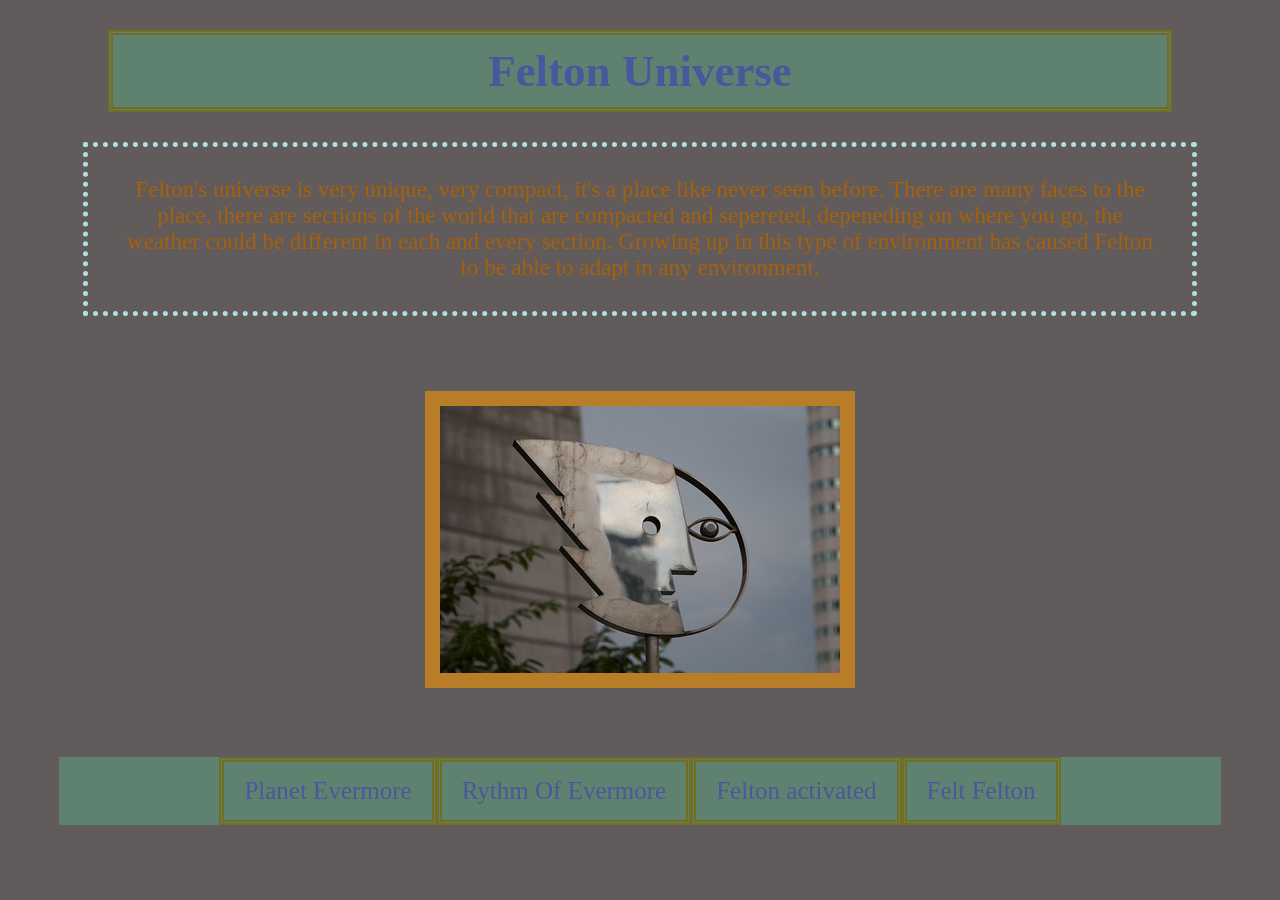
<file: index.html>
<!DOCTYPE html>
<html>
<head>
	<meta charset="utf-8">
	<meta name="viewport" content="width=device-width, initial-scale=1">
	<title>Felton</title>
    <link rel="stylesheet" type="text/css" href="styles.css">
</head>
<body>
    <h1>Felton Universe</h1>
    <p>Felton's universe is very unique, very compact, it's a place like never seen before. There are many faces to the place, there are sections of the world that are compacted and sepereted, depeneding on where you go, the weather could be different in each and every section. Growing up in this type of environment has caused Felton to be able to adapt in any environment. </p>
    <img src="images/metalclearface.jpg" width="400px" alt="metal clear face"> 
    <br>
    <ul>
        <li><a href="landscape.html">Planet Evermore</a></li>
        <li><a href="audio.html">Rythm Of Evermore</a></li>
        <li><a href="animation.html">Felton activated</a></li>
        <li><a href="3d.html">Felt Felton</a></li>





    </ul>




 
</body>
</html>
</file>
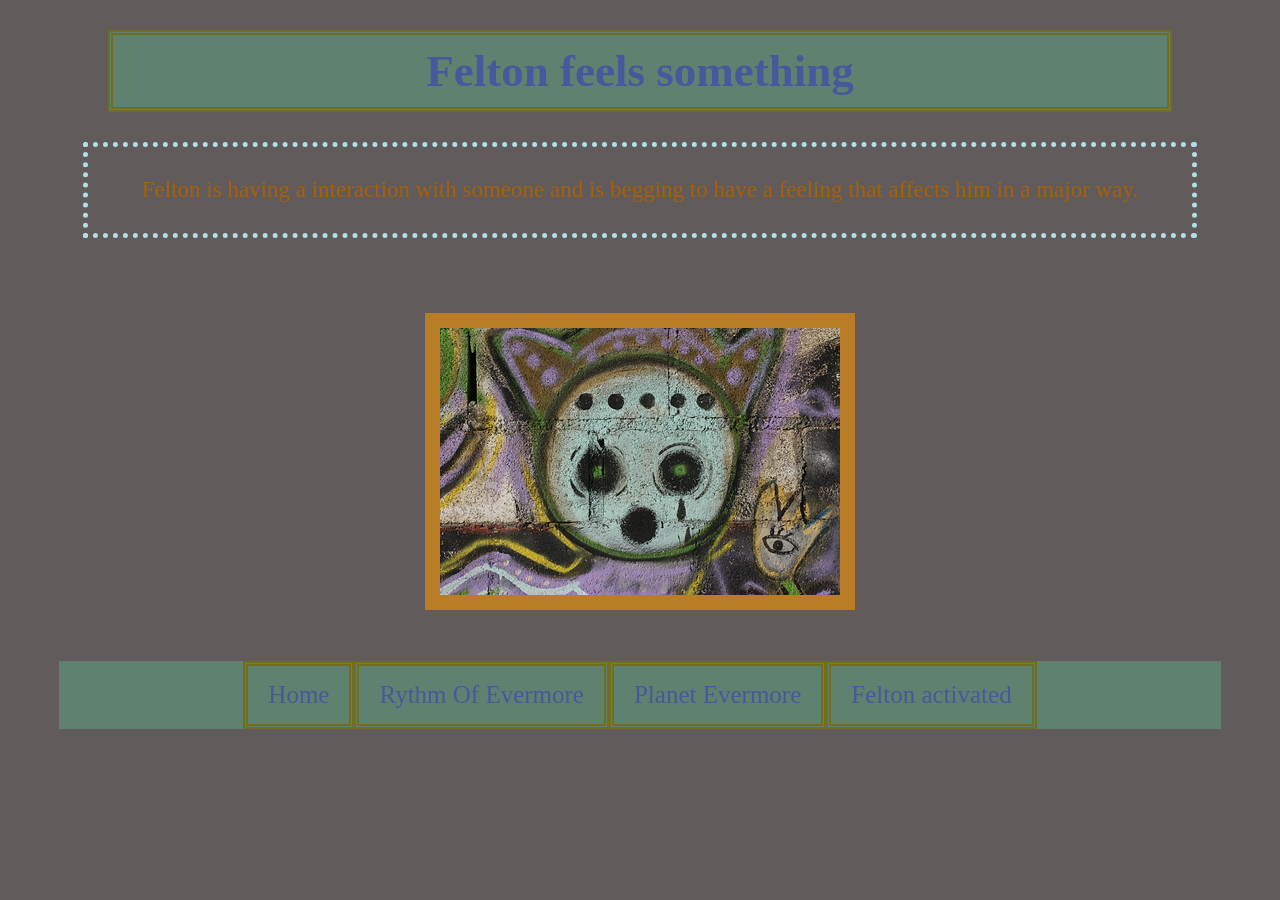
<file: 3d.html>
<!DOCTYPE html>
<html>
<head>
	<meta charset="utf-8">
	<meta name="viewport" content="width=device-width, initial-scale=1">
	<title>Felt Felton</title>
	<link rel="stylesheet" type="text/css" href="styles.css">
</head>
<body>
	<h1>Felton feels something</h1>
	<p>Felton is having a interaction with someone and is begging to have a feeling that affects him in a major way.</p>
	<img src="images/felt.jpg" width="400px" alt="Felton feel face">

		        <ul>
        <li><a href="index.html">Home</a></li>
        <li><a href="audio.html">Rythm Of Evermore</a></li>
        <li><a href="landscape.html">Planet Evermore</a></li>
        <li><a href="animation.html">Felton activated</a></li>





    </ul>

</body>
</html>
</file>
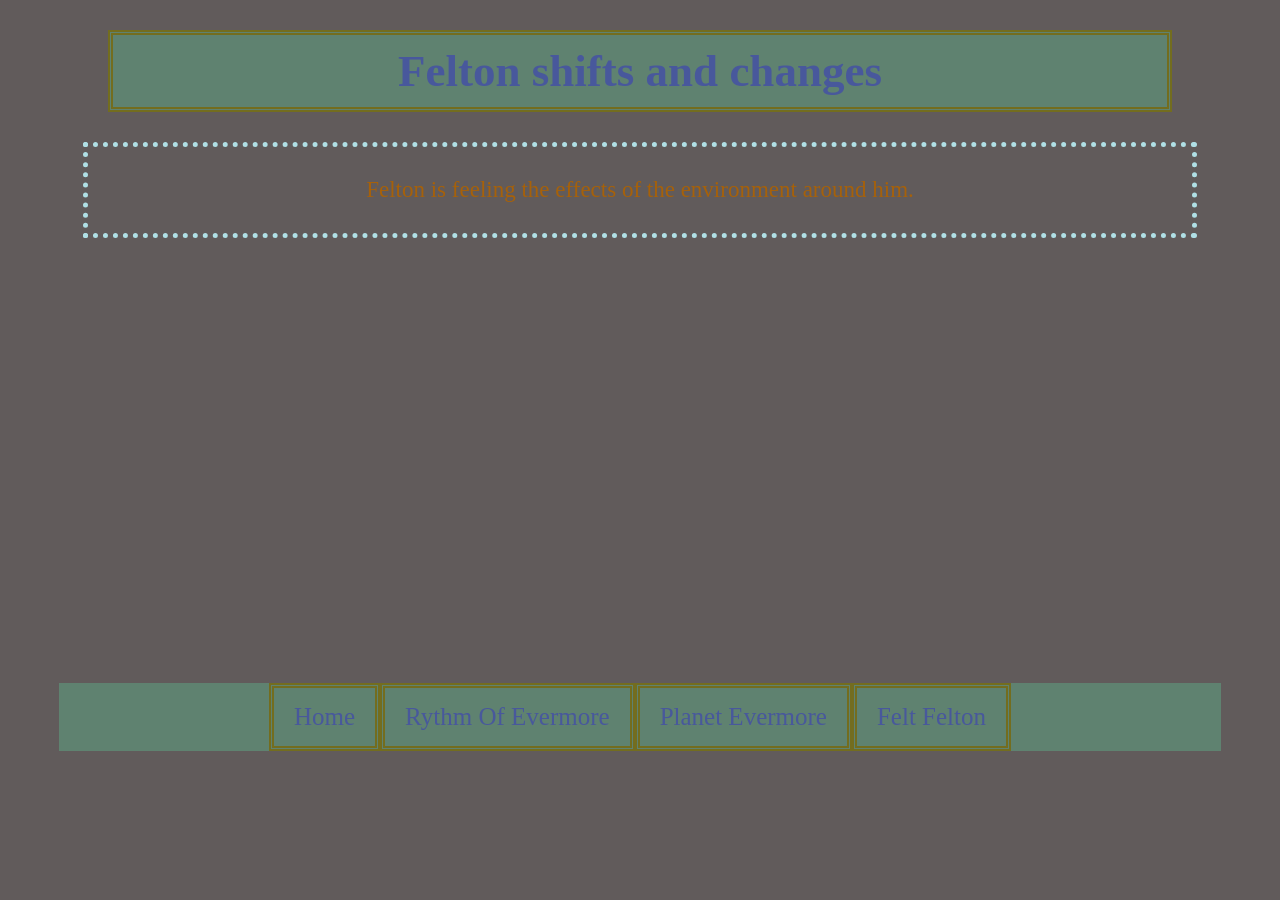
<file: animation.html>
<!DOCTYPE html>
<html>
<head>
	<meta charset="utf-8">
	<meta name="viewport" content="width=device-width, initial-scale=1">
	<title>The world</title>
	<link rel="stylesheet" type="text/css" href="styles.css">
</head>
<body>
	<h1>Felton shifts and changes</h1>
	<p>Felton is feeling the effects of the environment around him.</p>

	<iframe width="560" height="315" src="https://www.youtube.com/embed/JUemYRq5AM4?si=5SQCHAnIxJKafk4Y" title="YouTube video player" frameborder="0" allow="accelerometer; autoplay; clipboard-write; encrypted-media; gyroscope; picture-in-picture; web-share" referrerpolicy="strict-origin-when-cross-origin" allowfullscreen></iframe>

	        <ul>
        <li><a href="index.html">Home</a></li>
        <li><a href="audio.html">Rythm Of Evermore</a></li>
        <li><a href="landscape.html">Planet Evermore</a></li>
        <li><a href="3d.html">Felt Felton</a></li>





    </ul>


</body>
</html>
</file>
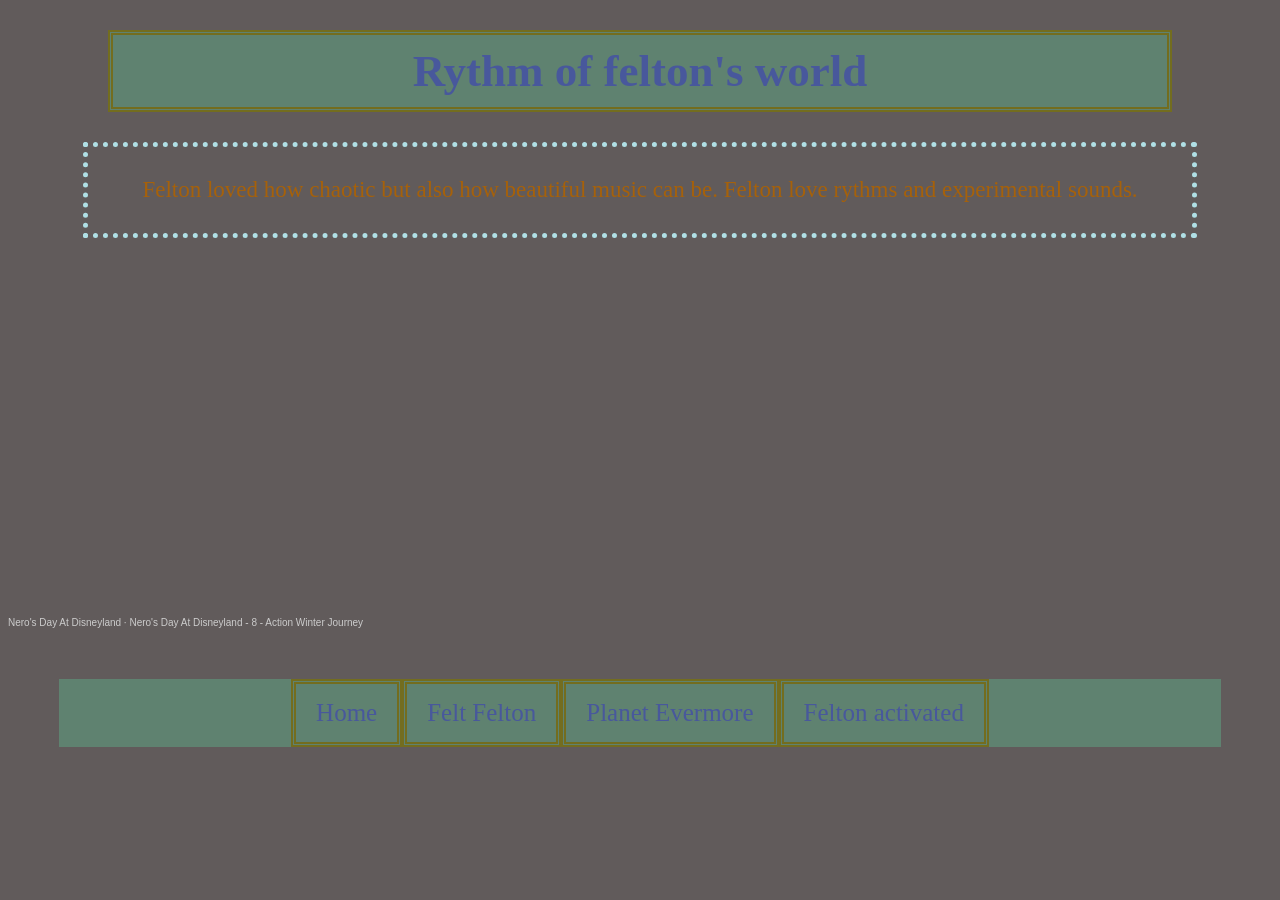
<file: audio.html>
<!DOCTYPE html>
<html>
<head>
	<meta charset="utf-8">
	<meta name="viewport" content="width=device-width, initial-scale=1">
	<title>Song of Evermore</title>
	<link rel="stylesheet" type="text/css" href="styles.css">
</head>
<body>
	<h1>Rythm of felton's world</h1>
	<p>Felton loved how chaotic but also how beautiful music can be. Felton love rythms and experimental sounds.</p>
<iframe width="100%" height="300" scrolling="no" frameborder="no" allow="autoplay; encrypted-media" src="https://w.soundcloud.com/player/?url=https%3A//api.soundcloud.com/tracks/soundcloud%253Atracks%253A71781213&color=%23ff5500&auto_play=false&hide_related=false&show_comments=true&show_user=true&show_reposts=false&show_teaser=true&visual=true"></iframe><div style="font-size: 10px; color: #cccccc;line-break: anywhere;word-break: normal;overflow: hidden;white-space: nowrap;text-overflow: ellipsis; font-family: Interstate,Lucida Grande,Lucida Sans Unicode,Lucida Sans,Garuda,Verdana,Tahoma,sans-serif;font-weight: 100;"><a href="https://soundcloud.com/biot13013" title="Nero&#x27;s Day At Disneyland" target="_blank" style="color: #cccccc; text-decoration: none;">Nero&#x27;s Day At Disneyland</a> · <a href="https://soundcloud.com/biot13013/neros-day-at-disneyland-8" title="Nero&#x27;s Day At Disneyland - 8 - Action Winter Journey" target="_blank" style="color: #cccccc; text-decoration: none;">Nero&#x27;s Day At Disneyland - 8 - Action Winter Journey</a></div>

			        <ul>
        <li><a href="index.html">Home</a></li>
        <li><a href="3d.html">Felt Felton</a></li>
        <li><a href="landscape.html">Planet Evermore</a></li>
        <li><a href="animation.html">Felton activated</a></li>





    </ul>

</body>
</html>
</file>
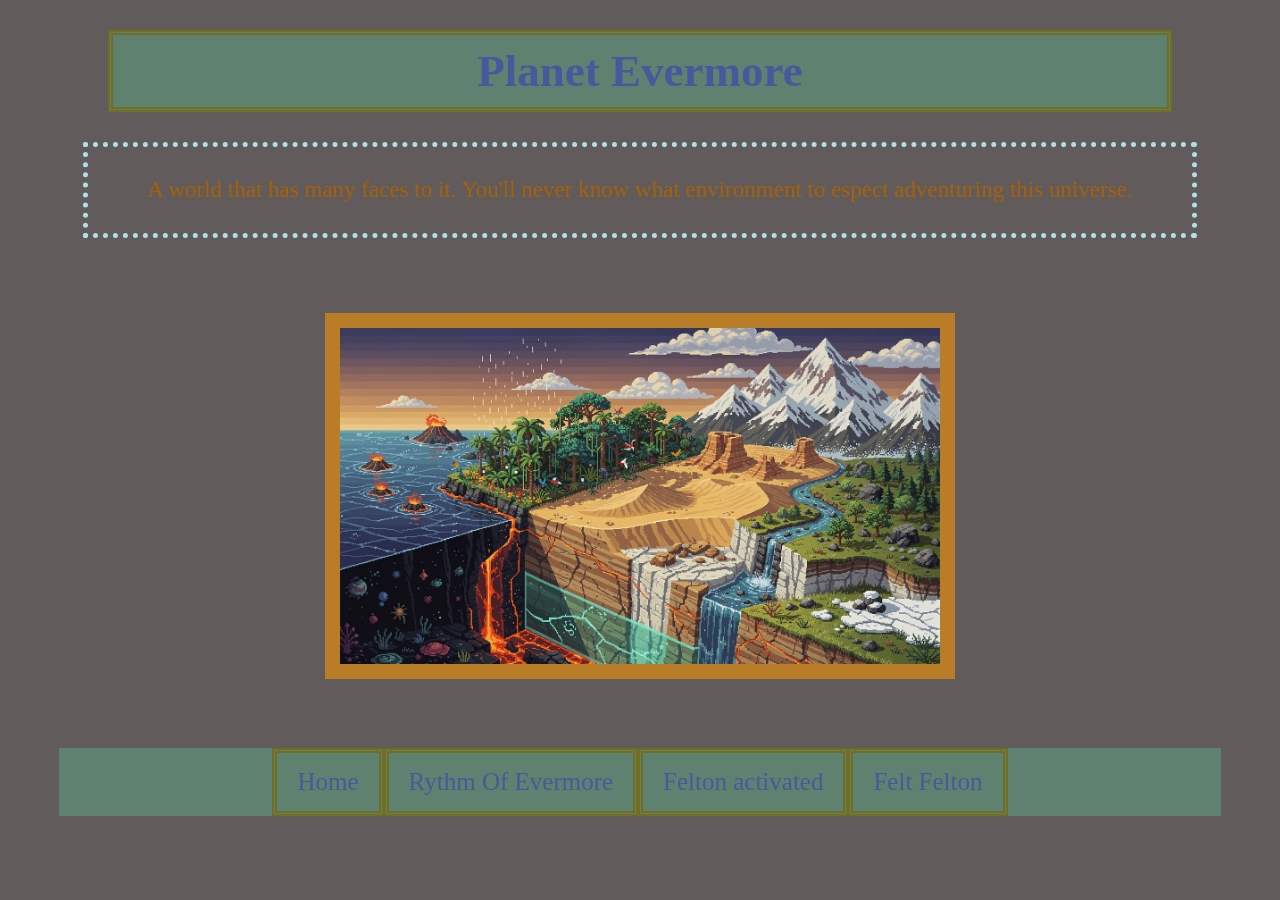
<file: landscape.html>
<!DOCTYPE html>
<html>
<head>
	<meta charset="utf-8">
	<meta name="viewport" content="width=device-width, initial-scale=1">
	<title>Planet Evermore</title>
	<link rel="stylesheet" type="text/css" href="styles.css">
</head>
<body>
	<h1>Planet Evermore</h1>
    <p>A world that has many faces to it. You'll never know what environment to espect adventuring this universe.</p> 
    <img src="images/f2world.jpg" width="600" alt="fakeworld">
    <br>
        <ul>
        <li><a href="index.html">Home</a></li>
        <li><a href="audio.html">Rythm Of Evermore</a></li>
        <li><a href="animation.html">Felton activated</a></li>
        <li><a href="3d.html">Felt Felton</a></li>





    </ul>

</body>
</html>
</file>
<file: styles.css>
body {background-color:#615B5B; }

h1{background-color:#5F8270; 
	margin-left: 100px;
	margin-right: 100px; 
	text-align: center;
	font-family: Verdana; 
	font-size: 45px; 
	padding-bottom: 10px; 
	padding-top: 10px; 
	color: #48589C; 
	border-style: double;
	border-width: 5px; 
	border-color: #736D1F; }

p{
	color: #A6610A;
	font-family: Verdana;
	font-size: 23px;
	margin-left: 75px;
	margin-right: 75px;
	text-align: center;
	margin-bottom: 75px;
	border: 5px dotted powderblue;
	padding: 30px;

}

img{
		display: block;
		margin-left: auto;
		margin-right: auto;
		border-style: solid;
		border-width: 15px;
		border-color: #BA7D27;


}

ul {
		list-style-type: none;
		margin: 4%;
		padding: 0;
		background-color: #5F8270;
		display: flex;
		justify-content: center;
		border: 2px #48589C;
}


ul li a {
	display: block;
	color:#48589C;
	padding: 25px 20px;
	text-decoration: none;
	font-family: Verdana;
	font-size: 25px; 
	padding-bottom: 15px; 
	padding-top: 15px; 
	color: #48589C; 
	border-style: double;
	border-width: 5px; 
	border-color: #736D1F;
}

a:hover {
	background-color: #BBA4DB;
	font-size: 30px;
}


li{
	border-right: 2px none; #48589C;
}


li : last child {
	border-right: none;
}
</file>
